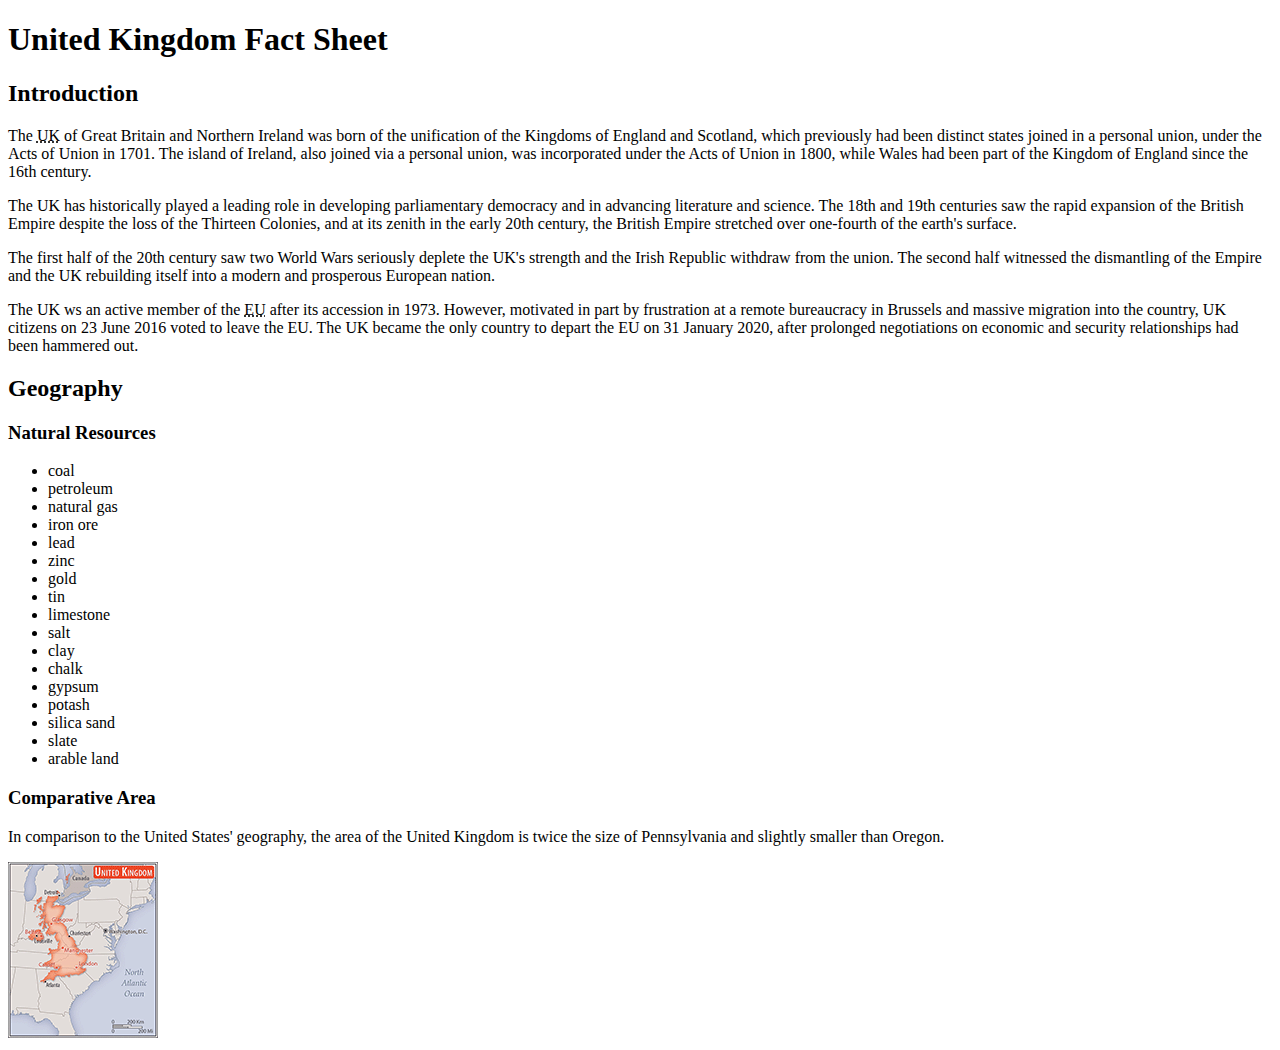
<file: index.html>
<!DOCTYPE html>
<html lang="en">
    <head>
        <meta charset="utf-8" />
        <title>United Kingdom Fact Sheet</title>
    </head>

    <body>
        <header>
        <h1>United Kingdom Fact Sheet</h1>
        </header>

        <nav>
            <!-- Navigation links added here-->
        </nav>

        <main>
            <section>
                <h2>Introduction</h2>
                <p>The <abbr title="United Kingdom">UK</abbr> of Great Britain and Northern Ireland was born of the unification of the Kingdoms of England and Scotland, which previously had been distinct states joined in a personal union, under the Acts of Union in <time datetime="1701">1701</time>. The island of Ireland, also joined via a personal union, was incorporated under the Acts of Union in <time datetime="1800">1800</time>, while Wales had been part of the Kingdom of England since the 16th century.</p>
                <p>The UK has historically played a leading role in developing parliamentary democracy and in advancing literature and science. The 18th and 19th centuries saw the rapid expansion of the British Empire despite the loss of the Thirteen Colonies, and at its zenith in the early 20th century, the British Empire stretched over one-fourth of the earth's surface.</p>
                <p>The first half of the 20th century saw two World Wars seriously deplete the UK's strength and the Irish Republic withdraw from the union. The second half witnessed the dismantling of the Empire and the UK rebuilding itself into a modern and prosperous European nation.</p>
                <p>The UK ws an active member of the <abbr title="European Union">EU</abbr> after its accession in <time datetime="1973">1973</time>. However, motivated in part by frustration at a remote bureaucracy in Brussels and massive migration into the country, UK citizens on <time datetime="2016-06-23">23 June 2016</time> voted to leave the EU. The UK became the only country to depart the EU on <time datetime="2020-01-31">31 January 2020</time>, after prolonged negotiations on economic and security relationships had been hammered out.</p>
            </section>
            

            <section>
                <h2>Geography</h2>

                <section>
                    <h3>Natural Resources</h3>

                    <ul>
                        <li>coal</li>
                        <li>petroleum</li>
                        <li>natural gas</li>
                        <li>iron ore</li>
                        <li>lead</li>
                        <li>zinc</li>
                        <li>gold</li>
                        <li>tin</li>
                        <li>limestone</li>
                        <li>salt</li>
                        <li>clay</li>
                        <li>chalk</li>
                        <li>gypsum</li>
                        <li>potash</li>
                        <li>silica sand</li>
                        <li>slate</li>
                        <li>arable land</li>
                    </ul>
                </section>

                <section>
                    <h3>Comparative Area</h3>
                    <p>In comparison to the United States' geography, the area of the United Kingdom is twice the size of Pennsylvania and slightly smaller than Oregon.</p>

                    <img src="images/united-kingdom-area.png" alt="twice the size of Pennsylvania and slightly smaller than Oregon.">
                    
                </section>
            </section>
        </main>
    </body>
</html>
</file>
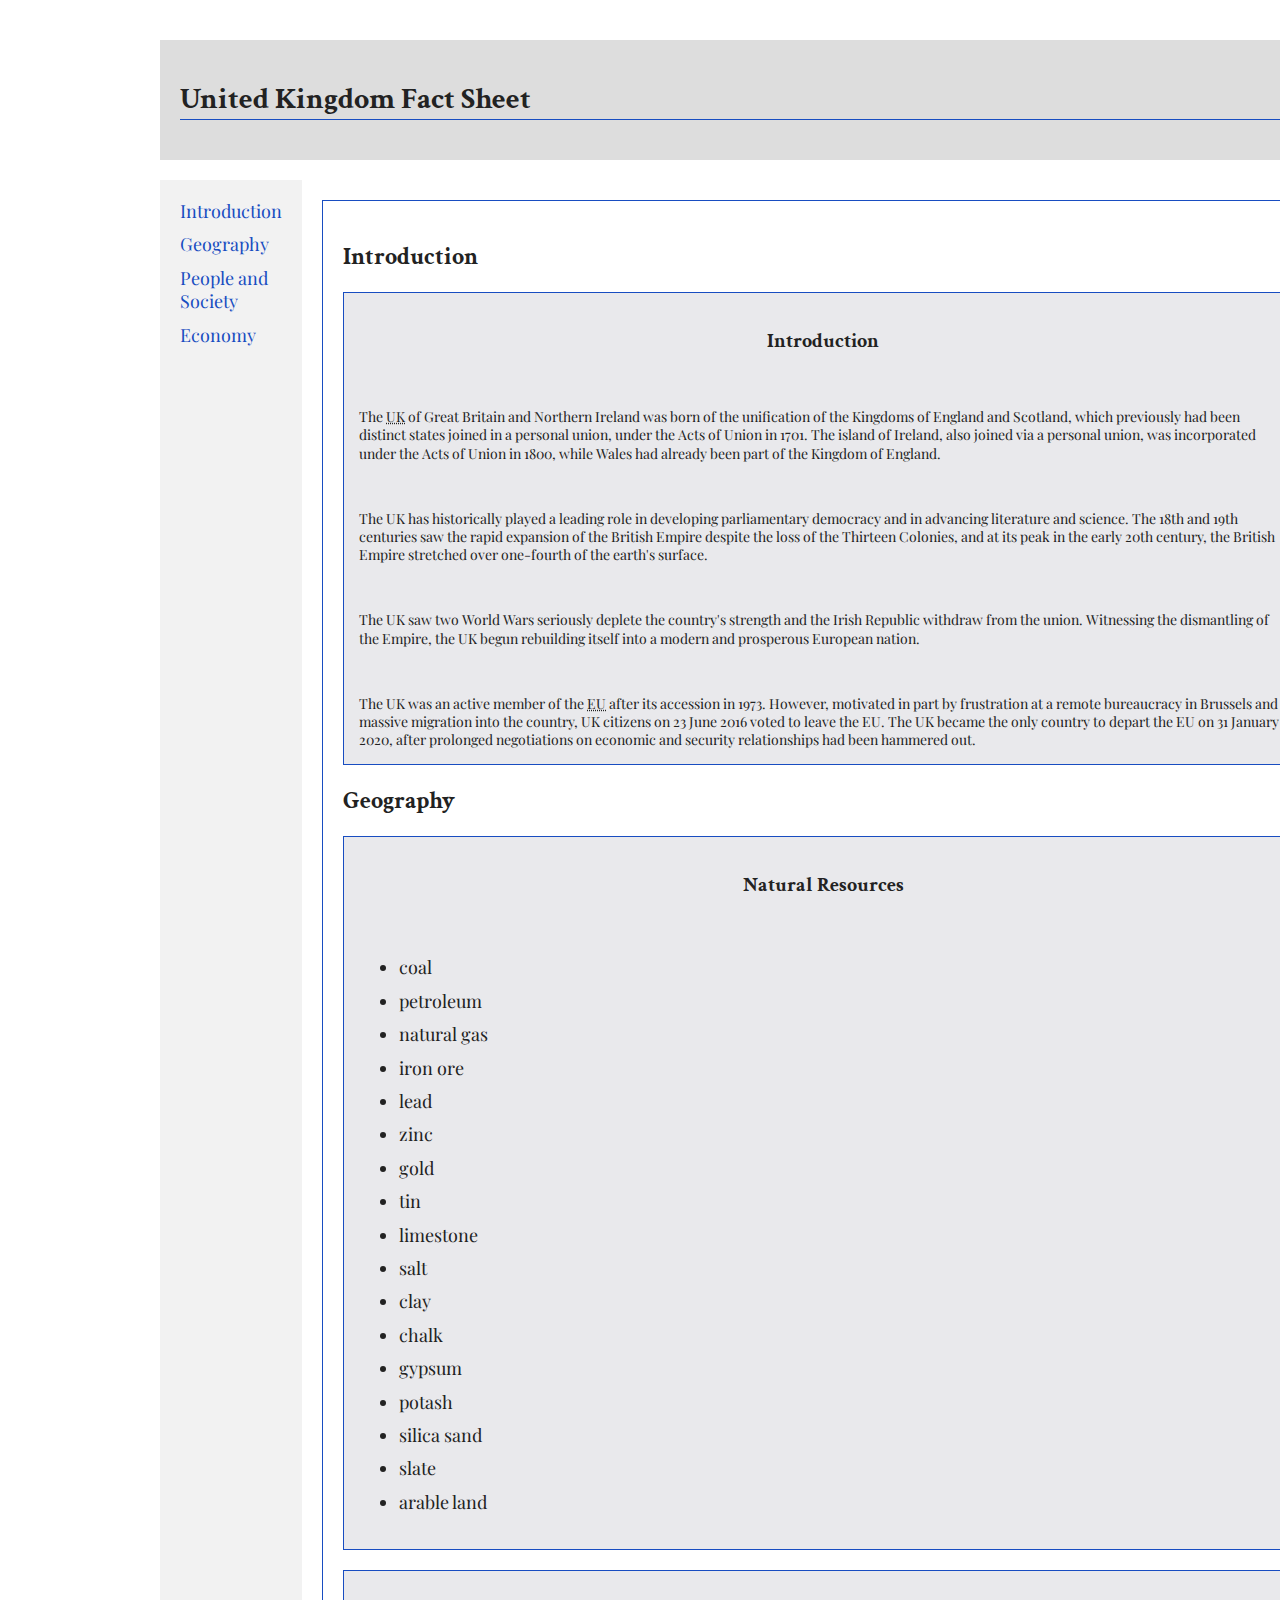
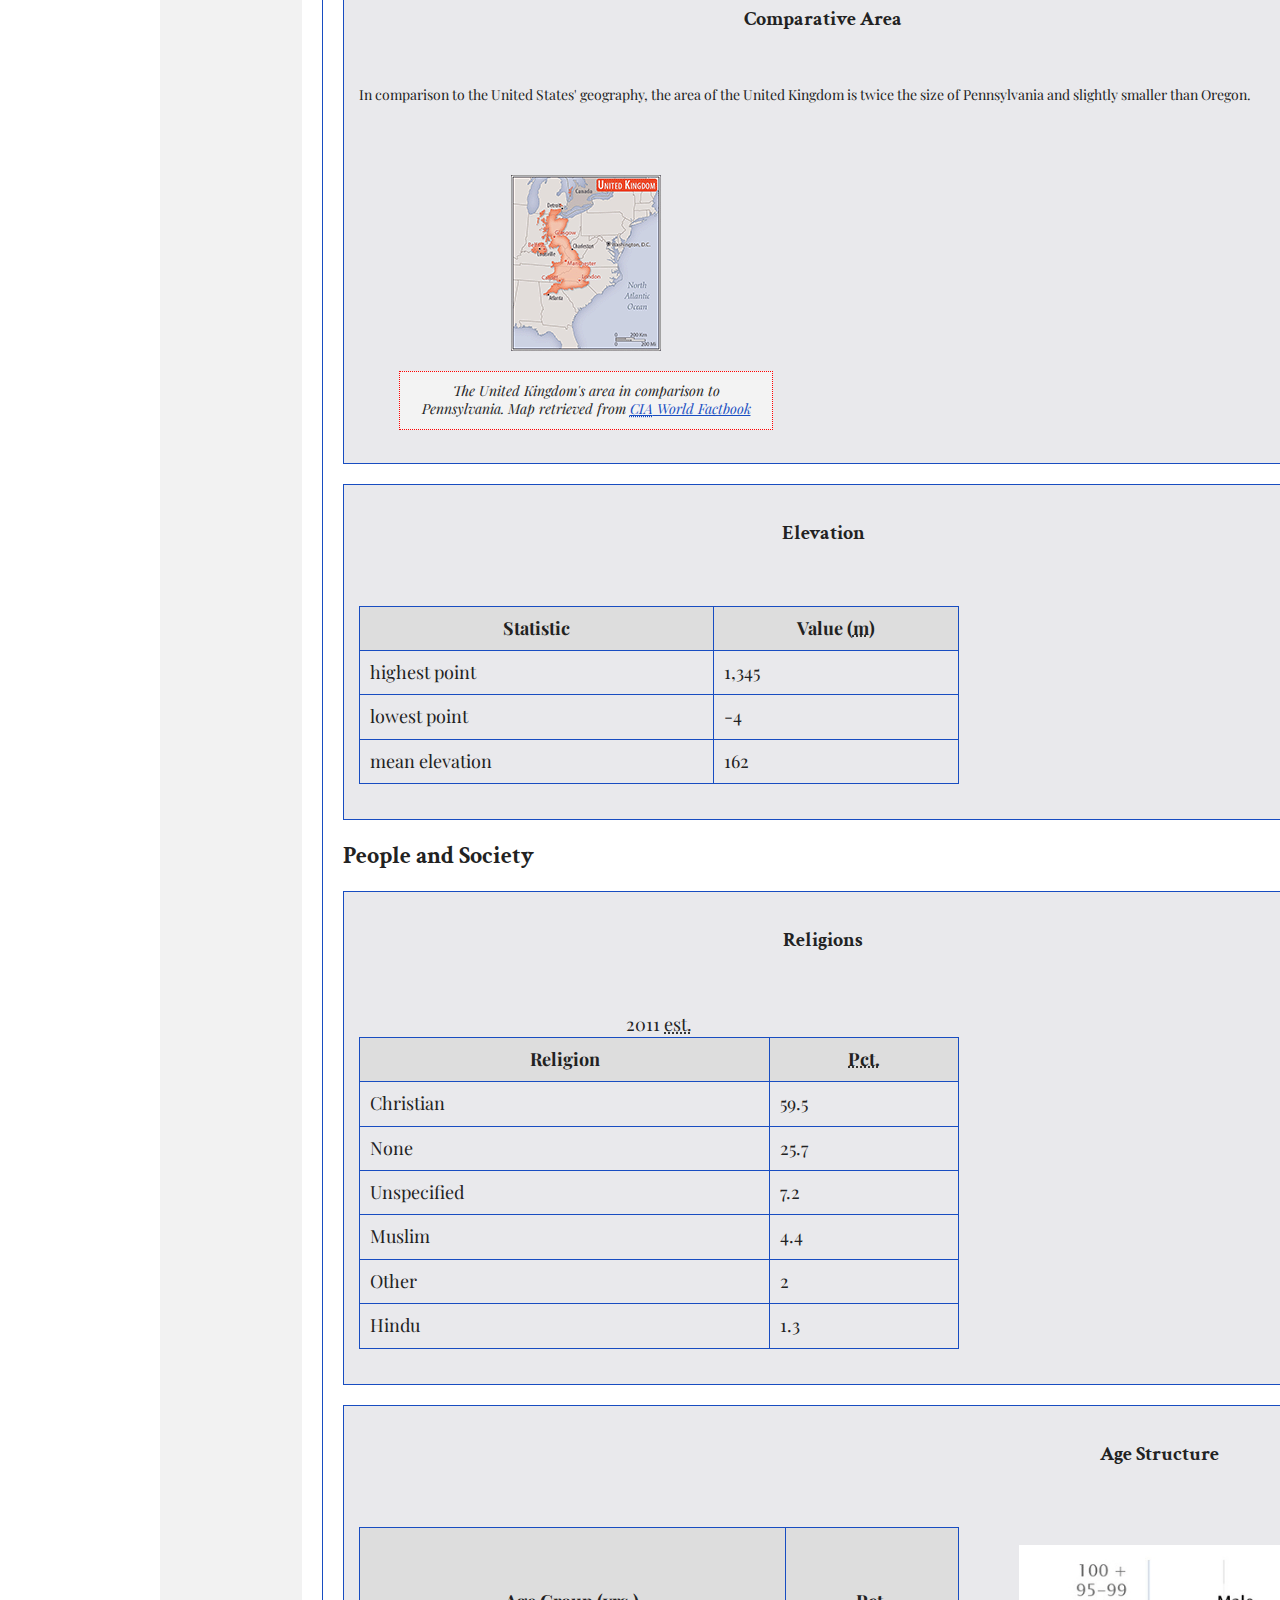
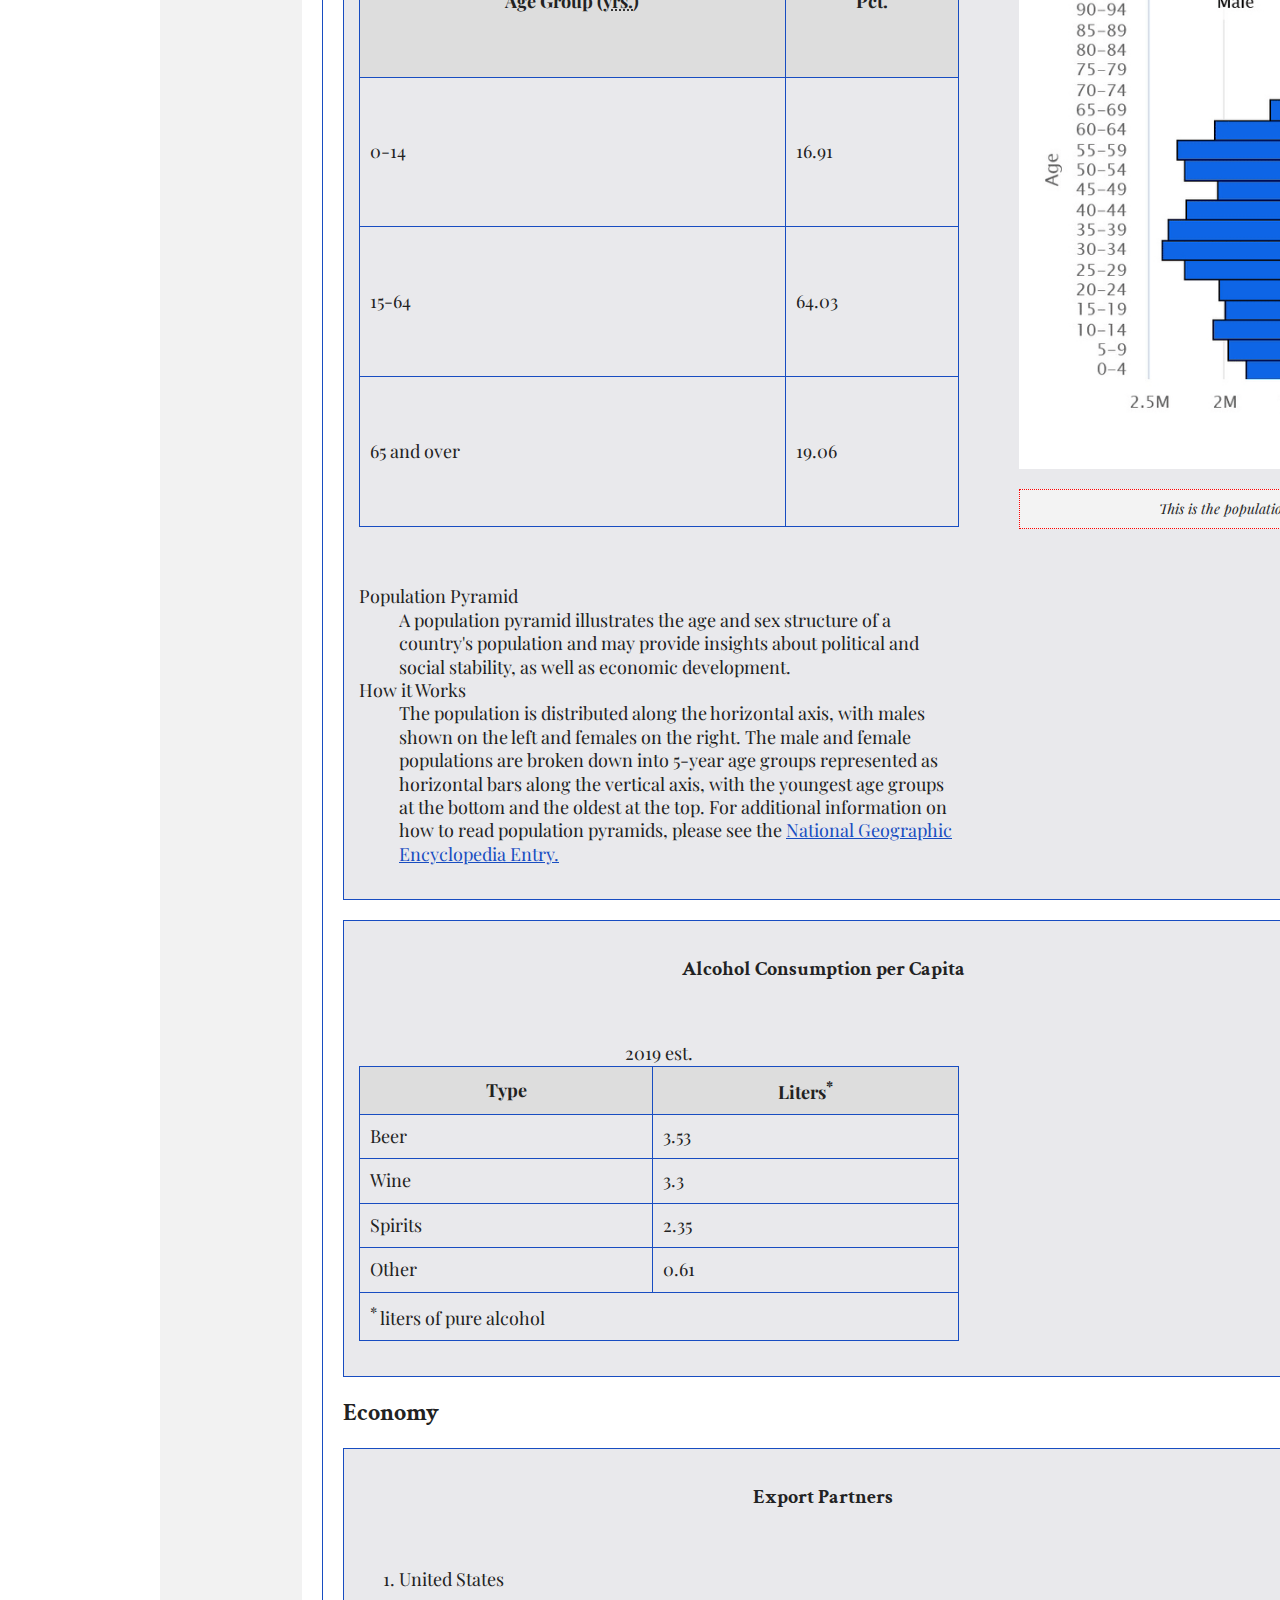
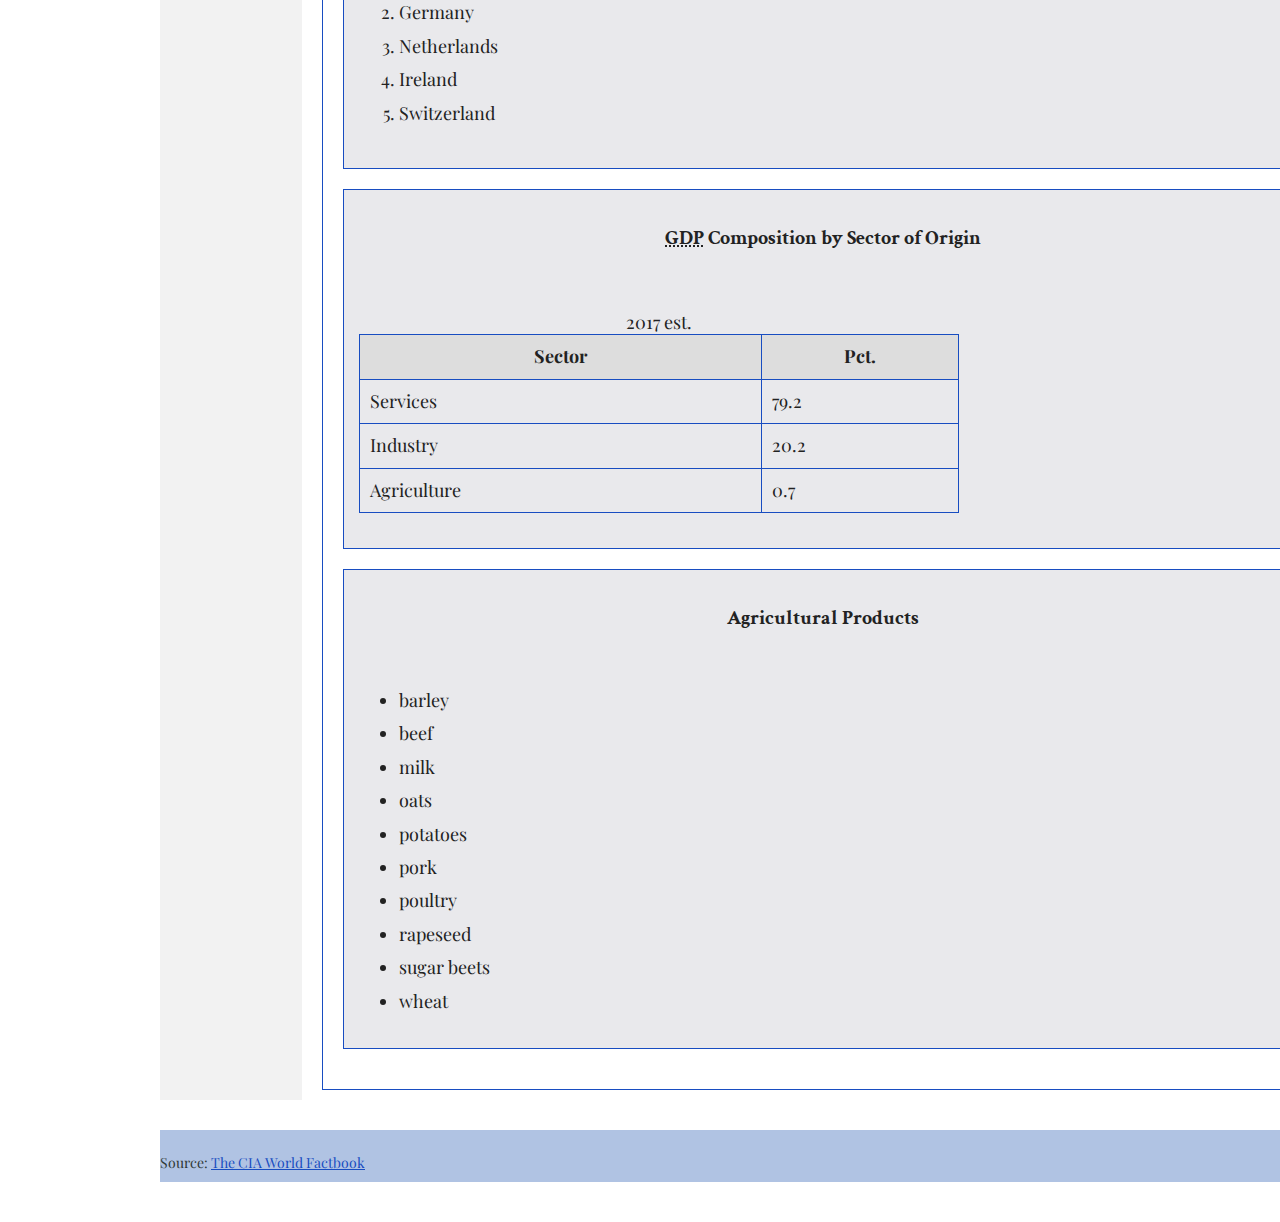
<file: united-kingdom.html>
<!DOCTYPE html>
<html lang="en">
    <head>
        <meta charset="utf-8">
        <title>United Kingdom Fact Sheet</title>
        <link href="css/style.css" rel="stylesheet"/>
    </head>

    <body>
        <header>
        <h1>United Kingdom Fact Sheet</h1>
        </header>

        <nav>
            <ul>
                <li><a href="#introduction">Introduction</a></li>
                <li><a href="#geography">Geography</a></li>
                <li><a href="#people-society">People and Society</a></li>
                <li><a href="#economy">Economy</a></li>
            </ul>
        </nav>

        <main>
            <section id="introduction">
                <h2>Introduction</h2>

                <article>
                    <h3> Introduction</h3>
                <p>The <abbr title="United Kingdom">UK</abbr> of Great Britain and Northern Ireland was born of the unification of the Kingdoms of England and Scotland, which previously had been distinct states joined in a personal union, under the Acts of Union in <time datetime="1701">1701</time>. The island of Ireland, also joined via a personal union, was incorporated under the Acts of Union in <time datetime="1800">1800</time>, while Wales had already been part of the Kingdom of England.</p>
                <p>The UK has historically played a leading role in developing parliamentary democracy and in advancing literature and science. The 18th and 19th centuries saw the rapid expansion of the British Empire despite the loss of the Thirteen Colonies, and at its peak in the early 20th century, the British Empire stretched over one-fourth of the earth's surface.</p>
                <p>The UK saw two World Wars seriously deplete the country's strength and the Irish Republic withdraw from the union. Witnessing the dismantling of the Empire, the UK begun rebuilding itself into a modern and prosperous European nation.</p>
                <p>The UK was an active member of the <abbr title="European Union">EU</abbr> after its accession in <time datetime="1973">1973</time>. However, motivated in part by frustration at a remote bureaucracy in Brussels and massive migration into the country, UK citizens on <time datetime="2016-06-23">23 June 2016</time> voted to leave the EU. The UK became the only country to depart the EU on <time datetime="2020-01-31">31 January 2020</time>, after prolonged negotiations on economic and security relationships had been hammered out.</p>
                 </article>
            </section>
            

            <section id="geography">
                <h2>Geography</h2>

                <article>
                    <h3>Natural Resources</h3>

                    <ul>
                        <li>coal</li>
                        <li>petroleum</li>
                        <li>natural gas</li>
                        <li>iron ore</li>
                        <li>lead</li>
                        <li>zinc</li>
                        <li>gold</li>
                        <li>tin</li>
                        <li>limestone</li>
                        <li>salt</li>
                        <li>clay</li>
                        <li>chalk</li>
                        <li>gypsum</li>
                        <li>potash</li>
                        <li>silica sand</li>
                        <li>slate</li>
                        <li>arable land</li>
                    </ul>
                </article>

                <article>
                    <h3>Comparative Area</h3>
                    <p>In comparison to the United States' geography, the area of the United Kingdom is twice the size of Pennsylvania and slightly smaller than Oregon.</p>

                    <figure>
                        <img src="images/united-kingdom-area.png" alt="twice the size of Pennsylvania and slightly smaller than Oregon.">
                        <figcaption id="box">The United Kingdom's area in comparison to Pennsylvania. Map retrieved from <a href="https://www.cia.gov/the-world-factbook/countries/united-kingdom"><abbr title="Central Intelligence Agency">CIA</abbr> World Factbook</a></figcaption>
                    </figure>
                </article>

                <article>
                    <h3>Elevation</h3>

                    <table>
                        <tr>
                            <th>Statistic</th>
                            <th>Value (<abbr title="meters">m</abbr>)</th>
                        </tr>

                        <tr>
                            <td>highest point</td>
                            <td>1,345</td>
                        </tr>

                        <tr>
                            <td>lowest point</td>
                            <td>-4</td>
                        </tr>

                        <tr>
                            <td>mean elevation</td>
                            <td>162</td>
                        </tr>
                    </table>
                </article>

            </section>

            <section id="people-society">
                <h2>People and Society</h2>

                <article>
                    <h3>Religions</h3>

                    <table>
                        <caption>2011 <abbr title="estimate">est.</abbr></caption>
                        <tr>
                            <th>Religion</th>
                            <th><abbr title="percent">Pct.</abbr></th>
                        </tr>

                        <tr>
                            <td title="Includes Anglican, Roman Catholic, Presbyterian, and Methodist">Christian</td>
                            <td>59.5</td>
                        </tr>

                        <tr>
                            <td>None</td>
                            <td>25.7</td>
                        </tr>

                        <tr>
                            <td>Unspecified</td>
                            <td>7.2</td>
                        </tr>

                        <tr>
                            <td>Muslim</td>
                            <td>4.4</td>
                        </tr>

                        <tr>
                            <td>Other</td>
                            <td>2</td>
                        </tr>

                        <tr>
                            <td>Hindu</td>
                            <td>1.3</td>
                        </tr>
                    </table>
                </article>

                <article>
                    <h3>Age Structure</h3>

                    <table>
                        <tr>
                            <th>Age Group (<abbr title="years">yrs.</abbr>)</th>
                            <th>Pct.</th>
                        </tr>

                        <tr>
                            <td>0-14</td>
                            <td>16.91</td>
                        </tr>

                        <tr>
                            <td>15-64</td>
                            <td>64.03</td>
                        </tr>

                        <tr>
                            <td>65 and over</td>
                            <td>19.06</td>
                        </tr>
                    </table>

                    <figure>
                        <img src="images/united-kingdom-population.png" alt="The population pyramid for the United Kingdom.">
                        <figcaption>This is the population pyramid for the United Kingdom. Graph retrieved from the <a href="https://www.cia.gov/the-world-factbook/countries/united-kingdom/">CIA World Factbook.</a></figcaption>
                    </figure>

                    <dl>
                        <dt>Population Pyramid</dt>
                        <dd>
                            A population pyramid illustrates the age and sex structure of a country's population and may provide insights about political and social stability, as well as economic development. 
                        </dd>
                        <dt>How it Works</dt>
                        <dd>
                            The population is distributed along the horizontal axis, with males shown on the left and females on the right. The male and female populations are broken down into 5-year age groups represented as horizontal bars along the vertical axis, with the youngest age groups at the bottom and the oldest at the top. For additional information on how to read population pyramids, please see the <a href="https://education.nationalgeographic.org/resource/population-pyramid/">National Geographic Encyclopedia Entry.</a>
                        </dd>
                    </dl>
                </article>

                <article>
                    <h3>Alcohol Consumption per Capita</h3>

                    <table>
                        <caption>2019 est.</caption>
                        <thead>
                            <tr>
                                <th>Type</th>
                                <th>Liters<sup>*</sup></th>
                            </tr>
                        </thead>

                        <tbody>
                            <tr>
                                <td>Beer</td>
                                <td>3.53</td>
                            </tr>

                            <tr>
                                <td>Wine</td>
                                <td>3.3</td>
                            </tr>

                            <tr>
                                <td>Spirits</td>
                                <td>2.35</td>
                            </tr>

                            <tr>
                                <td>Other</td>
                                <td>0.61</td>
                            </tr>
                        </tbody>

                        <tfoot>
                            <tr>
                                <td colspan="2"><sup>*</sup> liters of pure alcohol</td>
                            </tr>
                        </tfoot>
                    </table>
                </article>
            </section>

            <section id="economy">
                <h2>Economy</h2>

                <article>
                    <h3>Export Partners</h3>
                    <ol>
                        <li>United States</li>
                        <li>Germany</li>
                        <li>Netherlands</li>
                        <li>Ireland</li>
                        <li>Switzerland</li>
                    </ol>
                </article>

                <article>
                    <h3><abbr title="Gross Domestic Product">GDP</abbr> Composition by Sector of Origin</h3>

                    <table>
                        <caption>2017 est.</caption>

                        <tr>
                            <th>Sector</th>
                            <th>Pct.</th>
                        </tr>

                        <tr>
                            <td>Services</td>
                            <td>79.2</td>
                        </tr>

                        <tr>
                            <td>Industry</td>
                            <td>20.2</td>
                        </tr>

                        <tr>
                            <td>Agriculture</td>
                            <td>0.7</td>
                        </tr>
                    </table>
                </article>

                <article>
                    <h3>Agricultural Products</h3>

                    <ul class="grid">
                        <li>barley</li>
                        <li>beef</li>
                        <li>milk</li>
                        <li>oats</li>
                        <li>potatoes</li>
                        <li>pork</li>
                        <li>poultry</li>
                        <li>rapeseed</li>
                        <li>sugar beets</li>
                        <li>wheat</li>
                    </ul>
                </article>
            </section>
        </main>
        <footer>
            <p>Source: <a href="https://www.cia.gov/the-world-factbook/">The CIA World Factbook</a></p>
        </footer>
    </body>
</html>
</file>
<file: css/style.css>
@import url('https://fonts.googleapis.com/css2?family=Playfair+Display:wght@400;900&display=swap');
@import url('https://fonts.googleapis.com/css2?family=Crimson+Text:wght@400;700&display=swap');

/* Body Styling */
body {
    font-family: "Playfair Display", "Georgia", sans-serif;
    font-size: 18px;
    color: #222;
    background-color: #ffffff;
    line-height: 1.3;

    max-width: 960px;
    margin: 20px auto;
    padding: 20px;
    display: grid;
    grid-template-columns: 1fr 2fr;
    grid-gap: 20px;
    grid-template-areas: 
        "header header"
        "nav main"
        "footer footer";
}

/* Main Content Styling */
main {
    grid-area: main;
    max-width: 960px;
    margin: 20px auto;
    padding: 20px;
    background-color:#ffffff;
    border: 1px solid rgb(24,77,193);
}

/* Nav Styling */
nav {
    grid-area: nav;
    background-color: #f2f2f2;
    padding: 20px;
}

nav ul {
    list-style-type: none;
    padding: 0;
    margin: 0;
}

nav li {
    margin-bottom: 10px;
    }

nav,
ul,
li {
    margin-bottom: 10px;
}

nav a {
    color: #333;
    text-decoration: none;
}

/* Section and Article Styling */

section #introduction,
section #geography,
section #peopleandsociety,
section #economy {
    display: grid;
    grid-template-columns: repeat(2, 1fr);
    grid-template-rows: auto;
    grid-gap: 20px;
    margin-bottom: 0;
    padding-bottom: 0;
    grid-template-areas: 
    "header header"
    "article article"
}

section #introduction h2{
    grid-column: 1 / -1;
}

section #geography {
    grid-column: 1 / -1;
}

section #peopleandsociety {
    grid-column: 1 / -1;
}

section #economy {
    grid-column: 1 / -1;
}

article {
    display: grid;
    grid-template-columns: repeat(2, 1fr);
    grid-gap: 20px;
    margin-bottom: 20px;
    background-color: rgb(233,233,236); /* lt grey */
    padding: 15px;
    border: 1px solid rgb(24,77,193);
}

article figcaption {
    grid-column: 1 / 3;
    text-align: center;
}

article h3 {
    grid-column: 1 / 3;
    text-align: center;
}

article p {
    grid-column: 1 / 3;
}

article a {
    grid-column: 1 / 3;
    text-align: center;
}

/* Link Styling */
article a:link {
    color: rgb(24,77,193); /* drk blue */
}

article a:visited {
    color: rgb(180,153,222); /* purple */
}

article a:active {
    color: rgb(24,77,193)
}

article a:hover {
    color: rgb(127,179,233); /* Fallback color */
    color: rgba(127,179,233,0.5); /* lt blue */
}

/* Header Styling */
header {
    grid-area: header;
    background-color: #ddd; /* light grey */
    padding: 20px;
}

h1 {
    font-family: "Crimson Text", "Arial", sans-serif;
    font-weight: 900;
    font-size: 30px;
    border-bottom: 1px solid rgb(24,77,193);
    margin-bottom: 20px;
}

h2 {
    font-family: "Crimson Text", "Arial", sans-serif;
    font-weight: 700;
    font-size: 24px;
    margin-bottom: 20px;
}

h3 {
    font-family: "Crimson Text", "Arial", sans-serif;
    font-weight: 700;
    font-size: 20px;
    margin-bottom: 20px;
}

/* Table Styles */
table {
    width: 600px;
    border-collapse: collapse;
    margin: 20px auto;
}

th, td {
    border: 1px solid rgb(24,77,193);
    padding: 10px;
}

th {
    background-color:#ddd
}

/* Paragraph Styling */
p {
    font-size: 14px;
    margin-bottom: 13px;
}

p:last-child {
    margin-bottom: 0;
}

/* Footer Styling */
footer {
    grid-area: footer;
    font-size: 17px;
    background-color: rgb(176,195,227); /* grey blue */
    color: rgb(47,57,54); /* drk grey */
    padding: 10px 0;
}

footer p {
    margin-bottom: 0;
}

footer a {
    color: rgb(47,57,54); /* drk grey */
}

footer a:hover {
    color: rgb(127,179,233); /* Fallback color */
    color: rgba(127,179,233,0.5); /* lt blue */
}

/* Image Styling */

img {
    max-width: 900px;
    height: auto;
    display: block;
    margin: 20px auto;
    overflow: auto;
}
/* Link Styling */
a,
a:link {
    color: rgb(24,77,193); /* drk blue */
}

a:visited {
    color: rgb(180,153,222); /* purple */
}

a:active {
    color: rgb(24,77,193)
}

a:hover {
    color: rgb(127,179,233); /* Fallback color */
    color: rgba(127,179,233,0.5); /* lt blue */
}

/* FigCaption Styling */
figcaption, #box {
    font-size: 14px;
    font-weight: 100;
    font-style: italic;
    background-color: rgb(243,243,243); /* Fallback color */
    background-color: rgba(243,243,243,1); /* off-white */
    color: #222;
    font-size: 14px;
    border: 1px dotted #FF0000;
    padding: 10px;
    overflow: auto;
}
</file>
